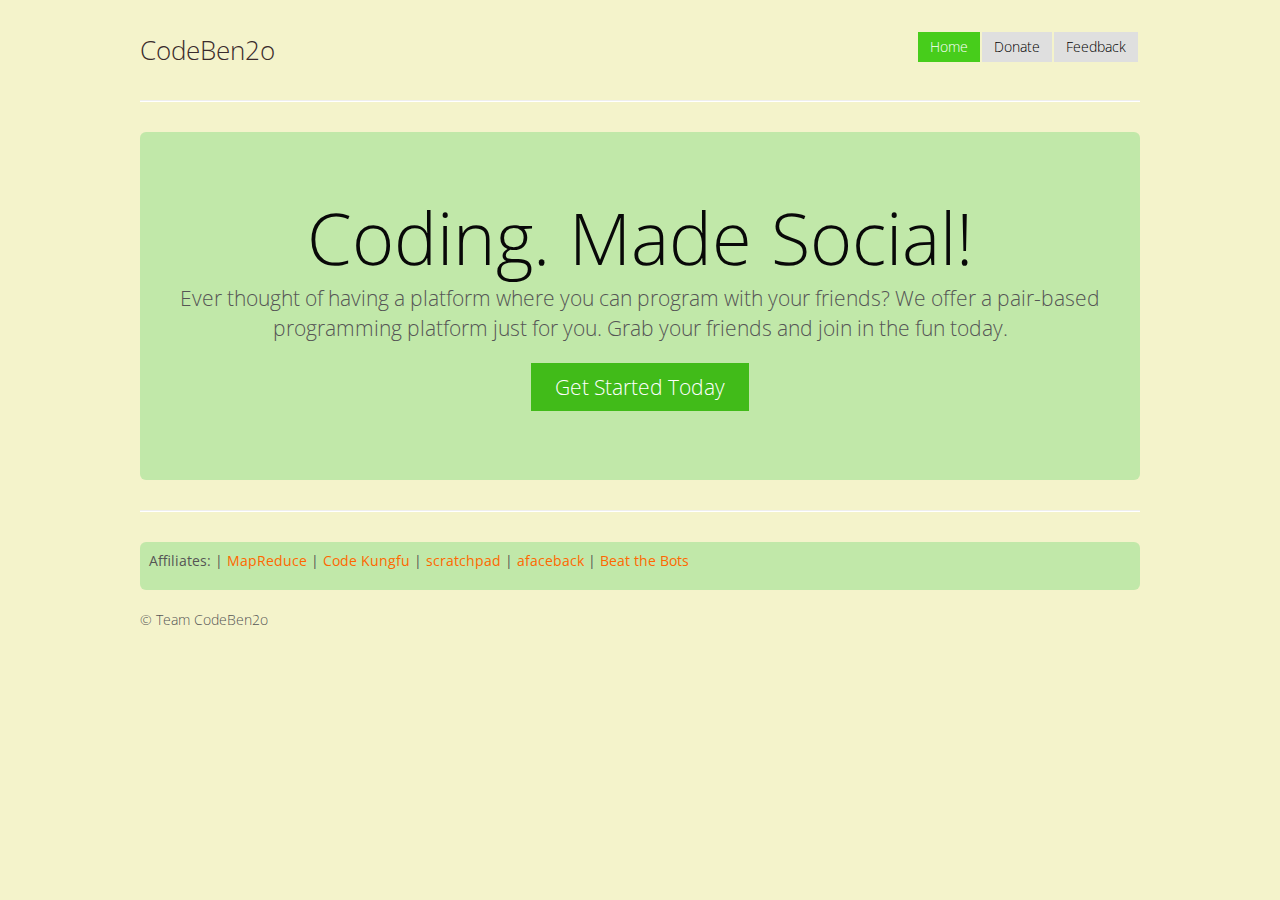
<file: CodeBen2o/WebContent/index.html>
<!DOCTYPE html>
<html lang="en">
  <head>
    <meta charset="utf-8">
    <title>CodeBen2o</title>
    <meta name="viewport" content="width=device-width, initial-scale=1.0">
    <meta name="description" content="">
    <meta name="author" content="">
    
    <!-- Google Analytics Tracking Code -->
    <script type="text/javascript">
	  var _gaq = _gaq || [];
	  _gaq.push(['_setAccount', 'UA-39828646-1']);
	  _gaq.push(['_trackPageview']);
	
	  (function() {
	    var ga = document.createElement('script'); ga.type = 'text/javascript'; ga.async = true;
	    ga.src = ('https:' == document.location.protocol ? 'https://ssl' : 'http://www') + '.google-analytics.com/ga.js';
	    var s = document.getElementsByTagName('script')[0]; s.parentNode.insertBefore(ga, s);
	  })();
	</script>

    <link href="assets/css/bootstrap.css" rel="stylesheet">
    <link href="assets/css/additional.css" rel="stylesheet">
    <link href="assets/css/bootstrap-responsive.css" rel="stylesheet">
    <style type="text/css">
      body {
        padding-top: 20px;
        padding-bottom: 40px;
      }

      /* Custom container */
      .container-narrow {
        margin: 0 auto;
        max-width: 1000px;
      }
      .container-narrow > hr {
        margin: 30px 0;
      }

      /* Main marketing message and sign up button */
      .jumbotron {
        margin: 60px 0;
        text-align: center;
      }
      .jumbotron h1 {
        font-size: 72px;
        line-height: 1;
      }
      .jumbotron .btn {
        font-size: 21px;
        padding: 14px 24px;
      }

      /* Supporting marketing content */
      .marketing {
        margin: 60px 0;
      }
      .marketing p + h4 {
        margin-top: 28px;
      }
    </style>
    <link rel="shortcut icon" href="assets/img/favicon.ico">
  </head>
  <body>
  	<div id="fb-root"></div>
    <div class="container-narrow">

      <div class="masthead">
        <ul class="nav nav-pills pull-right">
          <li class="active"><a href="#">Home</a></li>
          <li><a href="donate.html">Donate</a></li>
          <li><a href="contact.html">Feedback</a></li>
        </ul>
        <h3 class="muted"><a href="#">CodeBen2o</a></h3>
      </div>
    
      <hr>
	  <div class="well well-small">
	      <div class="jumbotron">
	            <h1>Coding. Made Social!</h1>
	            <p class="lead">Ever thought of having a platform where you can program with your friends? We offer a pair-based programming platform just for you. Grab your friends and join in the fun today.</p>
	            <a class="btn btn-large btn-success janrainEngage" href="#">Get Started Today</a>
	      </div>
	  </div>
      <hr>

      <footer>
      	<div class="well well-small">
      		<p>
      			<b>
      				Affiliates: | 
      				<a href="http://ec2-54-251-120-78.ap-southeast-1.compute.amazonaws.com">MapReduce</a> | 
      				<a href="http://codefu-5euzxjdg6b.elasticbeanstalk.com/codeKungfu.jsp">Code Kungfu</a> | 
      				<a href="http://scratchpad-dscqvjpx3v.elasticbeanstalk.com ">scratchpad</a> | 
      				<a href="http://afaceback.appspot.com">afaceback</a> |
      				<a href="https://apps.facebook.com/beattherpsbots/">Beat the Bots</a> 
      			</b>
      		</p>
      	</div>
      	<div style="margin-top:-1px;margin-right:-65px"class="fb-like pull-right" data-href="http://codeben2o.elasticbeanstalk.com/" data-send="false" data-width="450" data-show-faces="true" data-font="arial" data-action="recommend"></div>
        <p>&copy; Team CodeBen2o</p>
      </footer>

    </div><!-- /container-narrow -->

    <script src="assets/js/janrain.js"></script>
    
    <script>(function(d, s, id) {
	  var js, fjs = d.getElementsByTagName(s)[0];
	  if (d.getElementById(id)) return;
	  js = d.createElement(s); js.id = id;
	  js.src = "//connect.facebook.net/en_GB/all.js#xfbml=1&appId=138311809684130";
	  fjs.parentNode.insertBefore(js, fjs);
	  }(document, 'script', 'facebook-jssdk'));
  	</script>
	
  </body>
</html>
</file>
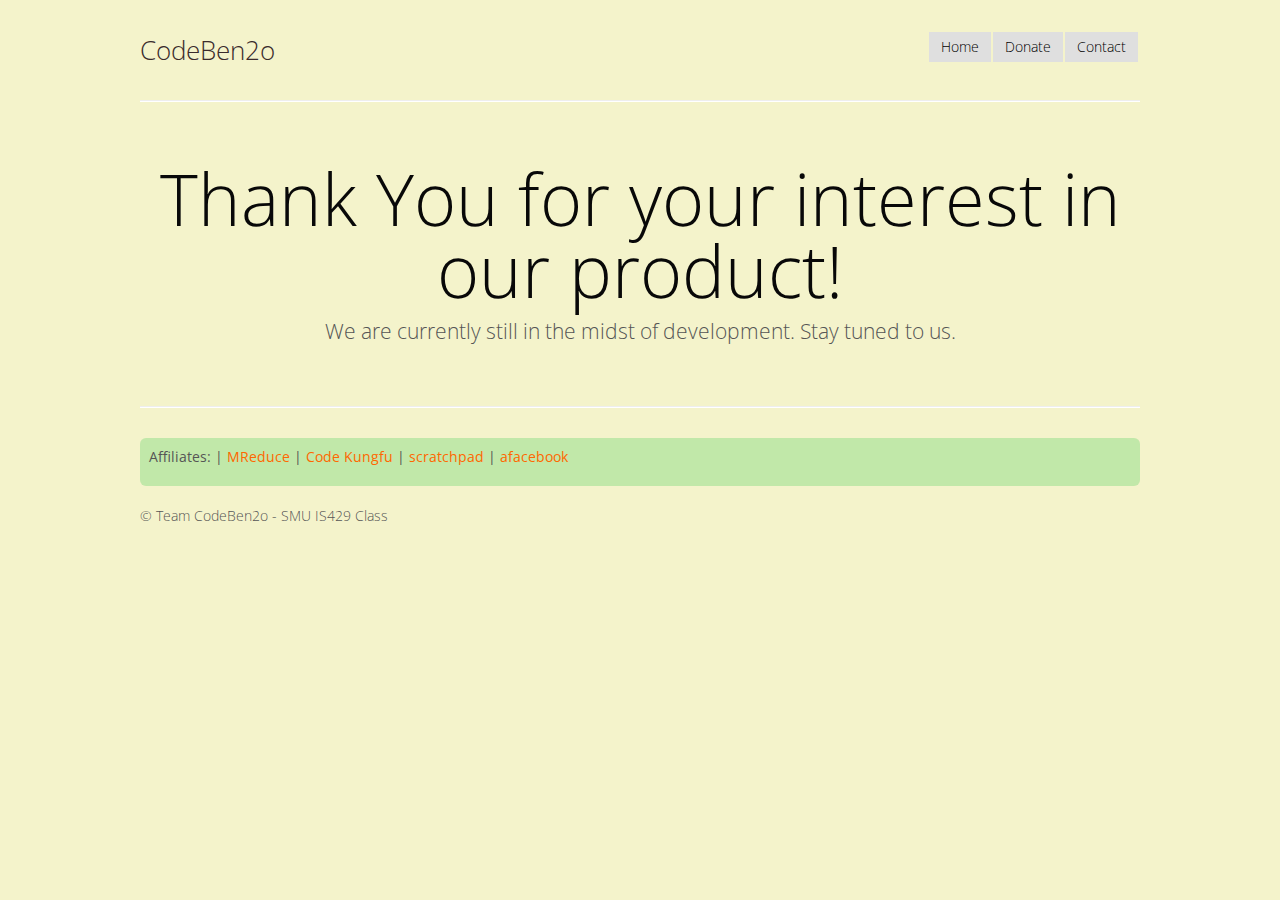
<file: CodeBen2o/WebContent/construction.html>
<!DOCTYPE html>
<html lang="en">
  <head>
    <meta charset="utf-8">
    <title>CodeBen2o</title>
    <meta name="viewport" content="width=device-width, initial-scale=1.0">
    <meta name="description" content="">
    <meta name="author" content="">
    
    <!-- Google Analytics Tracking Code -->
    <script type="text/javascript">
	  var _gaq = _gaq || [];
	  _gaq.push(['_setAccount', 'UA-39828646-1']);
	  _gaq.push(['_trackPageview']);
	
	  (function() {
	    var ga = document.createElement('script'); ga.type = 'text/javascript'; ga.async = true;
	    ga.src = ('https:' == document.location.protocol ? 'https://ssl' : 'http://www') + '.google-analytics.com/ga.js';
	    var s = document.getElementsByTagName('script')[0]; s.parentNode.insertBefore(ga, s);
	  })();
	</script>

    <!-- Le styles -->
    <link href="assets/css/bootstrap.css" rel="stylesheet">
    <link href="assets/css/additional.css" rel="stylesheet">
    <link href="assets/css/bootstrap-responsive.css" rel="stylesheet">
    <style type="text/css">
      body {
        padding-top: 20px;
        padding-bottom: 40px;
      }

      /* Custom container */
      .container-narrow {
        margin: 0 auto;
        max-width: 1000px;
      }
      .container-narrow > hr {
        margin: 30px 0;
      }

      /* Main marketing message and sign up button */
      .jumbotron {
        margin: 60px 0;
        text-align: center;
      }
      .jumbotron h1 {
        font-size: 72px;
        line-height: 1;
      }
      .jumbotron .btn {
        font-size: 21px;
        padding: 14px 24px;
      }

      /* Supporting marketing content */
      .marketing {
        margin: 60px 0;
      }
      .marketing p + h4 {
        margin-top: 28px;
      }
    </style>
    <link rel="shortcut icon" href="assets/img/favicon.ico">
  </head>
  <body>
    <div class="container-narrow">
      <div class="masthead">
        <ul class="nav nav-pills pull-right">
          <li><a href="index.html">Home</a></li>
          <li><a href="donate.html">Donate</a></li>
          <li><a href="contact.html">Contact</a></li>
        </ul>
        <h3 class="muted"><a href="index.html">CodeBen2o</a></h3>
      </div>
      <hr>
      <div class="jumbotron">
        <h1>Thank You for your interest in our product!</h1>
        <p class="lead">We are currently still in the midst of development. Stay tuned to us.</p>
      </div>
      <hr>
      <div class="footer">
      	<div class="well well-small">
      		<p>
      			<b>
      				Affiliates: | 
      				<a href="http://ec2-54-251-120-78.ap-southeast-1.compute.amazonaws.com">MReduce</a> | 
      				<a href="http://codefu-5euzxjdg6b.elasticbeanstalk.com/codeKungfu.jsp">Code Kungfu</a> | 
      				<a href="http://scratchpad-dscqvjpx3v.elasticbeanstalk.com ">scratchpad</a> | 
      				<a href="http://afacebook.appspot.com">afacebook</a> 
      			</b>
      		</p>
      	</div>      
        <p>&copy; Team CodeBen2o - SMU IS429 Class</p>
      </div>
    </div> <!-- /container -->
  </body>
</html>
</file>
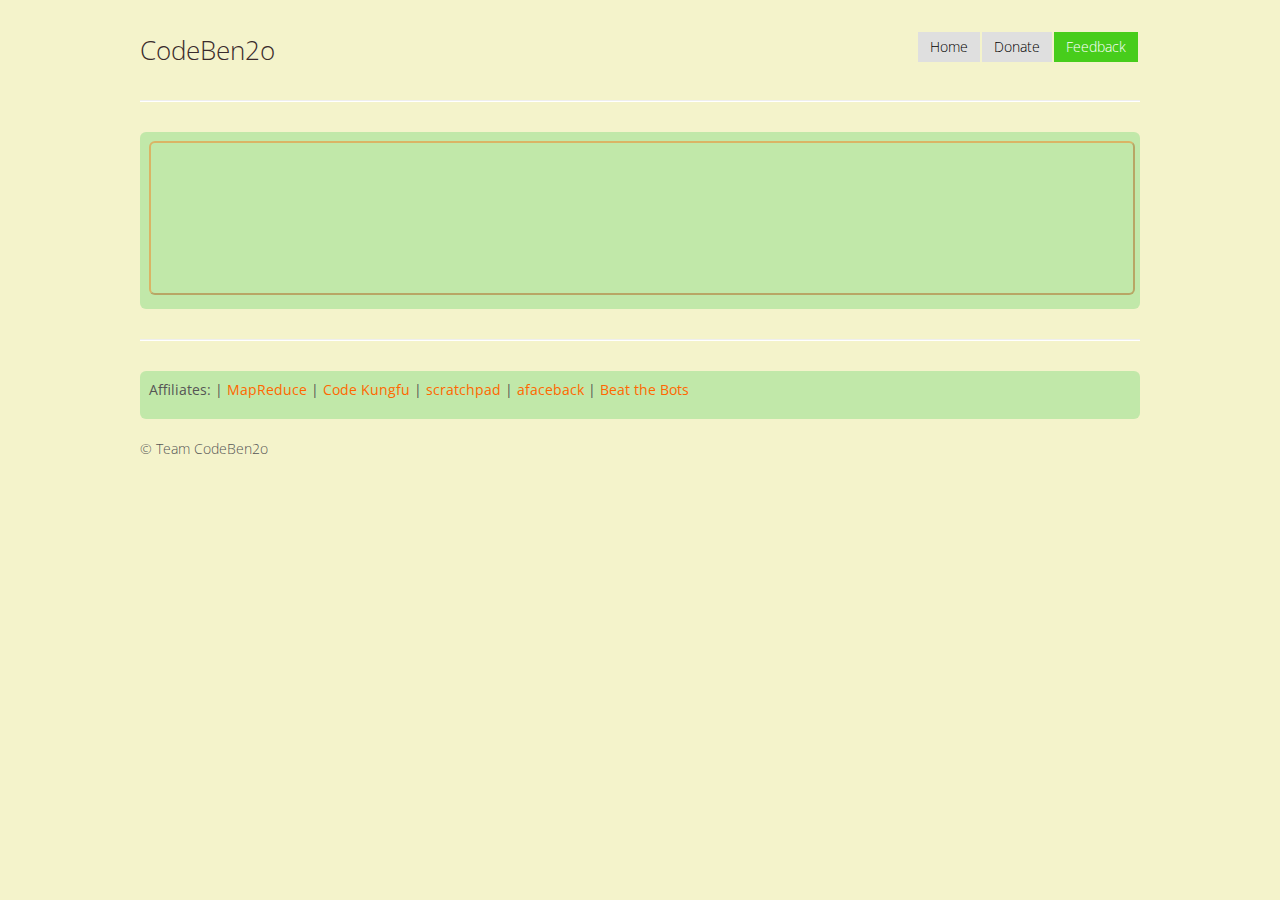
<file: CodeBen2o/WebContent/contact.html>
<!DOCTYPE html>
<html lang="en" ng-app="myApp">
  <head>
    <meta charset="utf-8">
    <title>CodeBen2o</title>
    <meta name="viewport" content="width=device-width, initial-scale=1.0">
    <meta name="description" content="">
    <meta name="author" content="">
    
    <script src="assets/js/angular/angular.js"></script>
    <script src="assets/js/angular/angular-resource.js"></script>
    
    <script src="assets/js/jquery.js"></script>
    <script src="assets/js/controller.js"></script>
    
    <!-- Google Analytics Tracking Code -->
    <script type="text/javascript">
	  var _gaq = _gaq || [];
	  _gaq.push(['_setAccount', 'UA-39828646-1']);
	  _gaq.push(['_trackPageview']);
	
	  (function() {
	    var ga = document.createElement('script'); ga.type = 'text/javascript'; ga.async = true;
	    ga.src = ('https:' == document.location.protocol ? 'https://ssl' : 'http://www') + '.google-analytics.com/ga.js';
	    var s = document.getElementsByTagName('script')[0]; s.parentNode.insertBefore(ga, s);
	  })();
	</script>

    <!-- Le styles -->
    <link href="assets/css/bootstrap.css" rel="stylesheet">
    <link href="assets/css/additional.css" rel="stylesheet">
    <link href="assets/css/bootstrap-responsive.css" rel="stylesheet">
    <style type="text/css">
      body {
        padding-top: 20px;
        padding-bottom: 40px;
      }

      /* Custom container */
      .container-narrow {
        margin: 0 auto;
        max-width: 1000px;
      }
      .container-narrow > hr {
        margin: 30px 0;
      }

      /* Main marketing message and sign up button */
      .jumbotron {
        margin: 60px 0;
        text-align: center;
      }
      .jumbotron h1 {
        font-size: 72px;
        line-height: 1;
      }
      .jumbotron .btn {
        font-size: 21px;
        padding: 14px 24px;
      }

      /* Supporting marketing content */
      .marketing {
        margin: 60px 0;
      }
      .marketing p + h4 {
        margin-top: 28px;
      }
    </style>
    <link rel="shortcut icon" href="assets/img/favicon.ico">
  </head>
  <body ng-controller="mainCtrl">
  	<div id="fb-root"></div>
    <div class="container-narrow">
      <div class="masthead">
        <ul class="nav nav-pills pull-right">
          <li ng-hide="User.login"><a href="index.html">Home</a></li>
          <li ng-show="User.login"><a href="main.html">Home</a></li>
          <li><a href="donate.html">Donate</a></li>
          <li class="active"><a href="contact.html">Feedback</a></li>
          <li ng-show="User.login"><a href="/logout">Logout</a></li>
        </ul>
        <h3 class="muted"><a href="index.html">CodeBen2o</a></h3>
      </div>
      <hr>
      <div class="well well-small">
      	<iframe id="googleform" src="https://docs.google.com/a/smu.edu.sg/spreadsheet/embeddedform?formkey=dHMtS1RLbHEzM05kbzEtbjJGbWlpSHc6MQ">Loading...</iframe>
      </div>
      <hr>
      <div class="footer">
      	<div class="well well-small">
      		<p>
      			<b>
      				Affiliates: | 
      				<a href="http://ec2-54-251-120-78.ap-southeast-1.compute.amazonaws.com">MapReduce</a> | 
      				<a href="http://codefu-5euzxjdg6b.elasticbeanstalk.com/codeKungfu.jsp">Code Kungfu</a> | 
      				<a href="http://scratchpad-dscqvjpx3v.elasticbeanstalk.com ">scratchpad</a> | 
      				<a href="http://afaceback.appspot.com">afaceback</a> |
      				<a href="https://apps.facebook.com/beattherpsbots/">Beat the Bots</a> 
      			</b>
      		</p>
      	</div>      
      	<div style="margin-top:-1px;margin-right:-65px"class="fb-like pull-right" data-href="http://codeben2o.elasticbeanstalk.com/" data-send="false" data-width="450" data-show-faces="true" data-font="arial" data-action="recommend"></div>
        <p>&copy; Team CodeBen2o</p>
      </div>
    </div> <!-- /container -->
  </body>
  
  <script>(function(d, s, id) {
	  var js, fjs = d.getElementsByTagName(s)[0];
	  if (d.getElementById(id)) return;
	  js = d.createElement(s); js.id = id;
	  js.src = "//connect.facebook.net/en_GB/all.js#xfbml=1&appId=138311809684130";
	  fjs.parentNode.insertBefore(js, fjs);
	  }(document, 'script', 'facebook-jssdk'));
  </script>
</html>
</file>
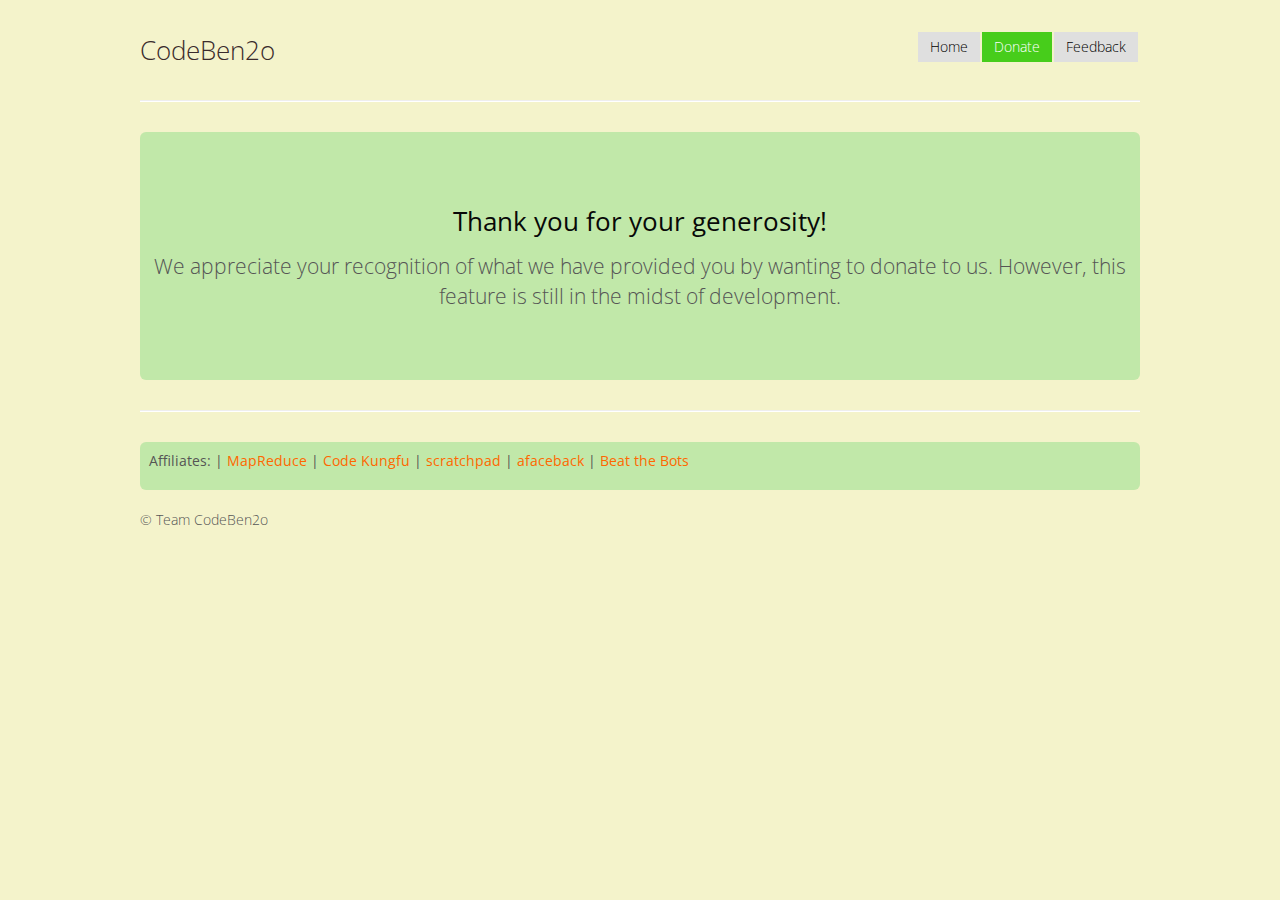
<file: CodeBen2o/WebContent/donate.html>
<!DOCTYPE html>
<html lang="en" ng-app="myApp">
  <head>
    <meta charset="utf-8">
    <title>CodeBen2o</title>
    <meta name="viewport" content="width=device-width, initial-scale=1.0">
    <meta name="description" content="">
    <meta name="author" content="">
    
    <script src="assets/js/angular/angular.js"></script>
    <script src="assets/js/angular/angular-resource.js"></script>
    
    <script src="assets/js/jquery.js"></script>
    <script src="assets/js/controller.js"></script>
    
    <!-- Google Analytics Tracking Code -->
    <script type="text/javascript">
	  var _gaq = _gaq || [];
	  _gaq.push(['_setAccount', 'UA-39828646-1']);
	  _gaq.push(['_trackPageview']);
	
	  (function() {
	    var ga = document.createElement('script'); ga.type = 'text/javascript'; ga.async = true;
	    ga.src = ('https:' == document.location.protocol ? 'https://ssl' : 'http://www') + '.google-analytics.com/ga.js';
	    var s = document.getElementsByTagName('script')[0]; s.parentNode.insertBefore(ga, s);
	  })();
	</script>

    <!-- Le styles -->
    <link href="assets/css/bootstrap.css" rel="stylesheet">
    <link href="assets/css/additional.css" rel="stylesheet">
    <link href="assets/css/bootstrap-responsive.css" rel="stylesheet">
    <style type="text/css">
      body {
        padding-top: 20px;
        padding-bottom: 40px;
      }

      /* Custom container */
      .container-narrow {
        margin: 0 auto;
        max-width: 1000px;
      }
      .container-narrow > hr {
        margin: 30px 0;
      }

      /* Main marketing message and sign up button */
      .jumbotron {
        margin: 60px 0;
        text-align: center;
      }
      .jumbotron h1 {
        font-size: 72px;
        line-height: 1;
      }
      .jumbotron .btn {
        font-size: 21px;
        padding: 14px 24px;
      }

      /* Supporting marketing content */
      .marketing {
        margin: 60px 0;
      }
      .marketing p + h4 {
        margin-top: 28px;
      }
    </style>
    <link rel="shortcut icon" href="assets/img/favicon.ico">
  </head>
  <body ng-controller="mainCtrl">
  	<div id="fb-root"></div>
    <div class="container-narrow">
      <div class="masthead">
        <ul class="nav nav-pills pull-right">
          <li ng-hide="User.login"><a href="index.html">Home</a></li>
          <li ng-show="User.login"><a href="main.html">Home</a></li>
          <li class="active"><a href="donate.html">Donate</a></li>
          <li><a href="contact.html">Feedback</a></li>
          <li ng-show="User.login"><a href="/logout">Logout</a></li>
        </ul>
        <h3 class="muted"><a href="index.html">CodeBen2o</a></h3>
      </div>
      <hr>
      <div class="well well-small">
      	<div >
	      <div class="jumbotron">
	        <h2><b>Thank you for your generosity!</b></h2>
	        <p class="lead">We appreciate your recognition of what we have provided you by wanting to donate to us. 
	        However, this feature is still in the midst of development.</p>
	      </div>
	    </div>
      </div>
      <hr>
      <div class="footer">
      	<div class="well well-small">
      		<p>
      			<b>
      				Affiliates: | 
      				<a href="http://ec2-54-251-120-78.ap-southeast-1.compute.amazonaws.com">MapReduce</a> | 
      				<a href="http://codefu-5euzxjdg6b.elasticbeanstalk.com/codeKungfu.jsp">Code Kungfu</a> | 
      				<a href="http://scratchpad-dscqvjpx3v.elasticbeanstalk.com ">scratchpad</a> | 
      				<a href="http://afaceback.appspot.com">afaceback</a> |
      				<a href="https://apps.facebook.com/beattherpsbots/">Beat the Bots</a> 
      			</b>
      		</p>
      	</div>      
      	<div style="margin-top:-1px;margin-right:-65px"class="fb-like pull-right" data-href="http://codeben2o.elasticbeanstalk.com/" data-send="false" data-width="450" data-show-faces="true" data-font="arial" data-action="recommend"></div>
        <p>&copy; Team CodeBen2o</p>
      </div>
    </div> <!-- /container -->
  </body>
  
  <script>(function(d, s, id) {
	  var js, fjs = d.getElementsByTagName(s)[0];
	  if (d.getElementById(id)) return;
	  js = d.createElement(s); js.id = id;
	  js.src = "//connect.facebook.net/en_GB/all.js#xfbml=1&appId=138311809684130";
	  fjs.parentNode.insertBefore(js, fjs);
	  }(document, 'script', 'facebook-jssdk'));
  </script>
  
</html>
</file>
<file: CodeBen2o/WebContent/assets/css/additional.css>
@CHARSET "ISO-8859-1";

  /* GLOBAL STYLES
    -------------------------------------------------- */
    /* Padding below the footer and lighter body text */

    body {
      width: 100%;
      height: 100%;
      overflow-x: auto;
      overflow-y: scroll;
      background-color: rgba(243, 242, 197, 0.9);
    }
    
    #note {
      background-color: rgba(165, 216, 56, 0.9);
    }
    
    #googleform {
      width: 100%;
      height: 100%;
      overflow: hidden;
      border: 2px outset rgba(255, 103, 0, 0.40);
      border-radius: 6px;
      -webkit-border-radius: 6px;
      -moz-border-radius: 6px;
    }

    #shoutbox {
      width: 180px;
      height: 550px;
      overflow-x: hidden;
      overflow-y: auto;
      border: none;
    }
	
	a {
	  color: rgba(255, 103, 0, 1);
	}
	
	a:hover, a:focus {
	  color: rgba(255, 103, 0, 0.75);
	}
	
    div.masthead h3 > a {
      color: rgba(58, 43, 43, 1);
    }
    
    div.masthead h3 > a:hover,
    div.masthead h3 > a:focus {
      color: rgba(58, 43, 43, 0.75);
    }
	
	.nav-pills > .active > a {
	  background-color: #47cd1b;
	}
	
	.nav-pills > .active > a:hover,
	.nav-pills > .active > a:focus {
	  background-color: rgba(77, 243, 23, 0.9);
	}
	
	.nav-pills > li > a:hover,
	.nav-pills > li > a:focus {
	  background-color: rgba(255, 103, 0, 0.75);
	}	
	
  
    div.well {
      background-color: rgba(118, 214, 118, 0.4);
      border-radius: 6px;
      -webkit-border-radius: 6px;
      -moz-border-radius: 6px;
    }
</file>
